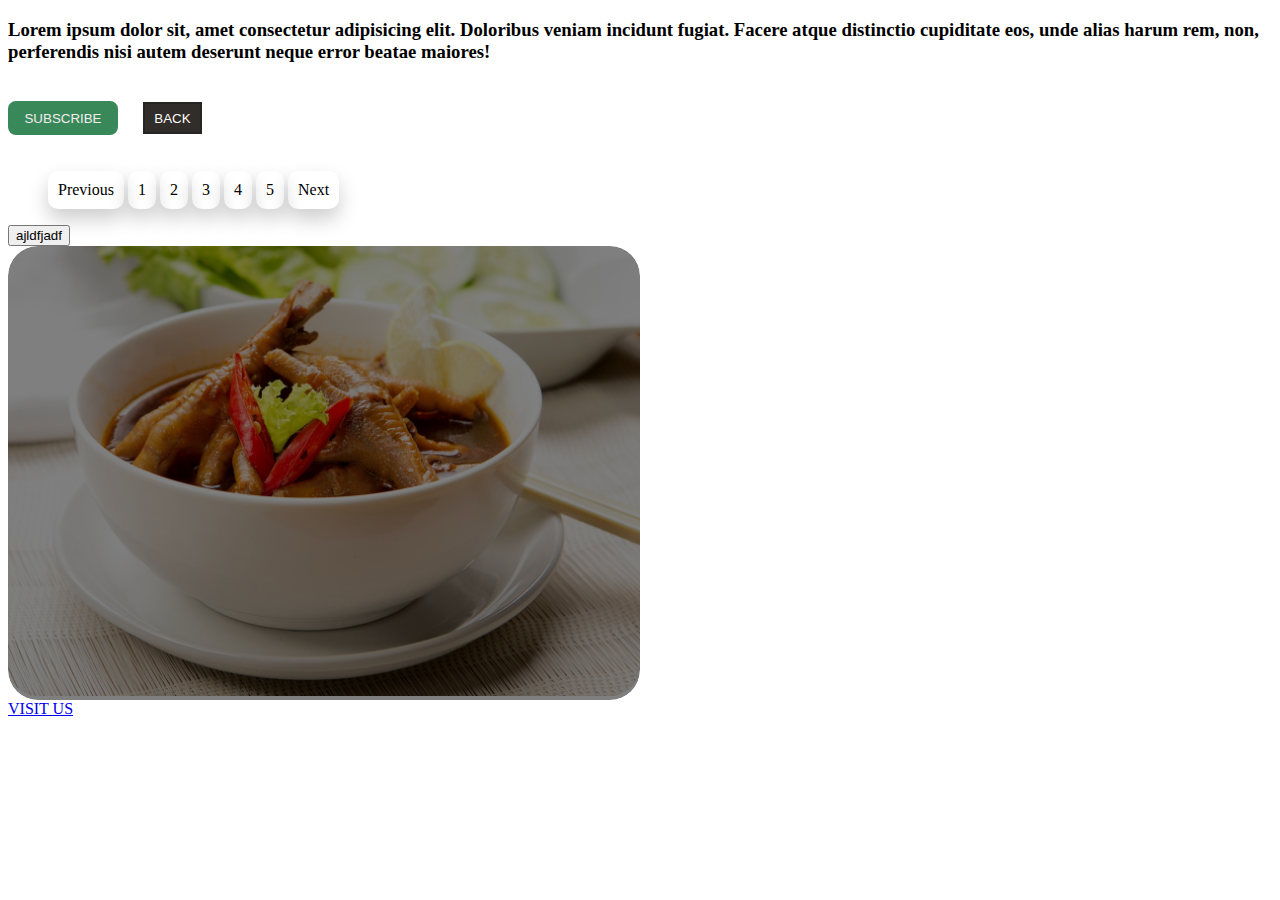
<file: about.html>
<!DOCTYPE html>
<html>

<head >
    <link rel="stylesheet" href="about.css">
    <title>ABOUT</title>
</head>

<body>
    <h3>
        Lorem ipsum dolor sit, amet consectetur adipisicing elit. Doloribus veniam incidunt fugiat. 
        Facere atque distinctio cupiditate eos, unde alias harum rem, non, 
        perferendis nisi autem deserunt neque error beatae maiores!
    </h3> 

    
    
    <button class="about">
        SUBSCRIBE
    </button>

<button class="back-button">
    BACK
</button>
   

<ul class="list">
    <li>
        <a href="">Previous</a>
    </li>
    <li>
        <a href="">1</a>
    </li>
    <li>
        <a href="">2</a>
    </li>
    <li>
        <a href="">3</a>
    </li>
    <li>
        <a href="">4</a>
    </li>
    <li>
        <a href="">5</a>
    </li>
    <li>
        <a href="">Next</a>
    </li>

</ul>

<button class="btn btn-primary">ajldfjadf</button>

<div class="imgBox">
    <img src="img/chicken-2508631_1280.jpg">
</div>

<div>
    <a href="visit.html">VISIT US</a>
</div>


</body>
</html>























</html>
</file>
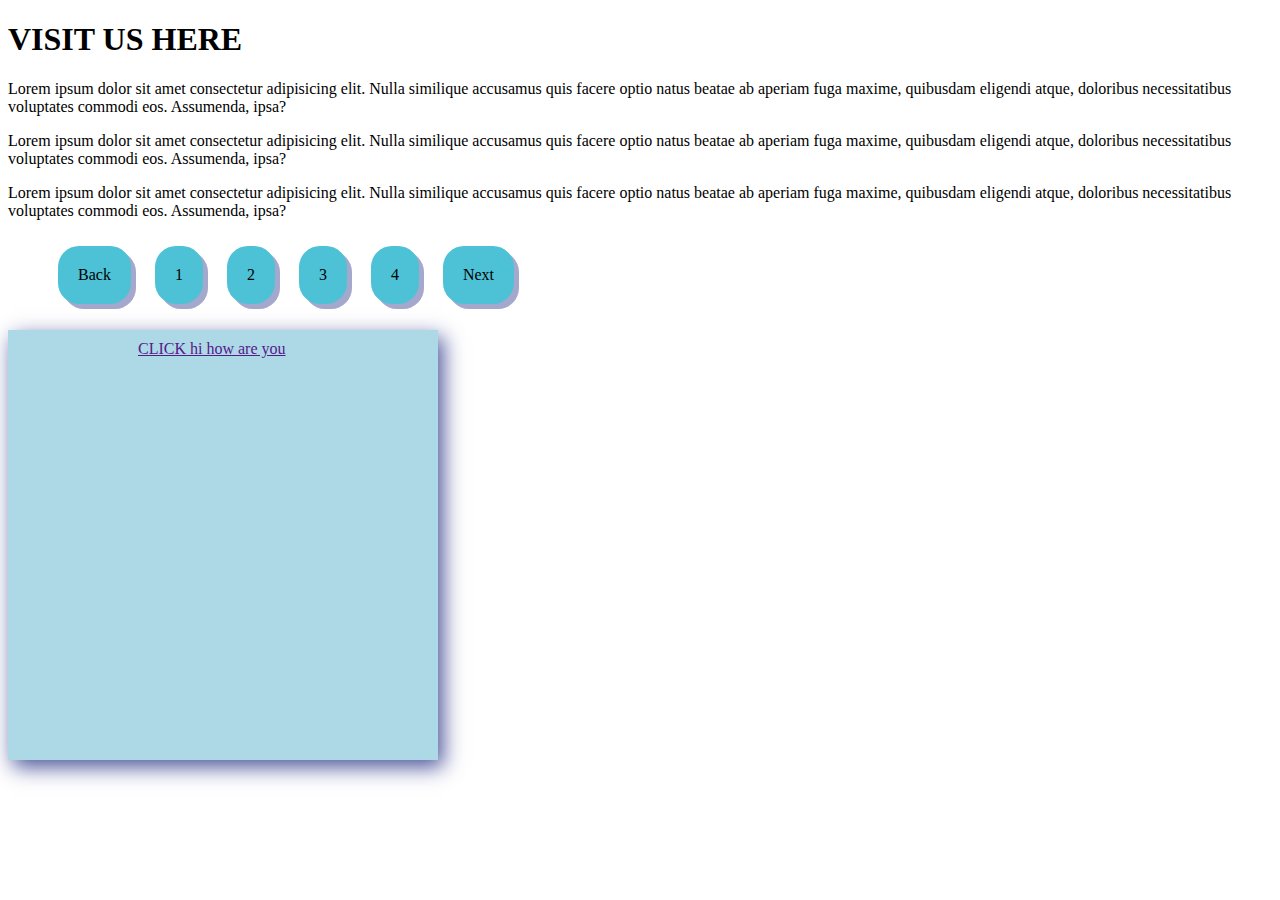
<file: visit.html>
<!DOCTYPE html>
<html>
<head>
    <link rel="stylesheet" href="visit.css">
    <title>VISIT US</title>
</head>
<body>
    <div>
        <h1>
            VISIT US HERE
        </h1>
    </div>
<p>
    Lorem ipsum dolor sit amet consectetur 
    adipisicing elit. Nulla similique accusamus quis facere optio 
    natus beatae ab aperiam fuga maxime, 
    quibusdam eligendi atque, doloribus necessitatibus voluptates
     commodi eos. Assumenda, ipsa?
</p>
<p>
    Lorem ipsum dolor sit amet consectetur 
    adipisicing elit. Nulla similique accusamus quis facere optio 
    natus beatae ab aperiam fuga maxime, 
    quibusdam eligendi atque, doloribus necessitatibus voluptates
     commodi eos. Assumenda, ipsa?
</p>

<p>
    Lorem ipsum dolor sit amet consectetur 
    adipisicing elit. Nulla similique accusamus quis facere optio 
    natus beatae ab aperiam fuga maxime, 
    quibusdam eligendi atque, doloribus necessitatibus voluptates
     commodi eos. Assumenda, ipsa?
</p>

<ul class="list">
    <li>
        <a href="">Back</a>
    </li>
    <li>
        <a href="">1</a>
    </li>
    <li>
        <a href="">2</a>
    </li>
    <li>
        <a href="">3</a>
    </li>
    <li>
        <a href="">4</a>
    </li>
    <li>
        <a href="">Next</a>
    </li>




</ul>


<div class="open">
    <a href="">
        CLICK hi how are you
    </a>
</div>


    
        
   











</body>













</html>
</file>
<file: about.css>
.about{
    background-color: rgb(57, 136, 90);
    height: 34px;
    width: 110px;
    color: rgb(243, 237, 237);
    border-radius: 8px;
    border-color: rgb(57, 136, 90);
    border-style: solid;
    cursor: pointer;
    transition: 2s;
   
}
.about:hover{
background-color: blue;
border-color: blue;
border-radius: 17px;
color: rgb(241, 12, 12);
box-shadow: 10px 10px 0.3px rgba(0, 0, 0, 0.3);

}

.about:active{
background-color: rgb(236, 142, 19);
    border-radius: 19px;
    border-color: rgb(236, 142, 19);
    box-shadow: 5px 5px 0.3px rgba(62, 111, 228, 0.3);
    color: darkorchid;
}

body::after{
    content: "";
    position: relative;
    top: 0;
    bottom: 0;
    right: 0;
    left: 0;
    background: linear-gradient(to left, black, rgb(169, 212, 169));
    
    background-image: url(img/chicken-2508631_1280.jpg);


}
.back-button{
margin: 21px;
color: rgb(255, 251, 251);
background-color: rgb(48, 45, 42);
border-color: rgb(39, 37, 34);
height: 32px;
width: 59px;
border-style: solid;
transition: 1.3s;

}
.back-button:hover{
background-color: rgb(172, 153, 153);
color: rgb(53, 53, 117);
border-style: solid;
border-color: rgb(182, 162, 162);
box-shadow: 5px 6px 0.4px rgba(0, 0, 0, 0.3);

}

/* LIST CODES GO HERE */

.list li{
    display: inline-flex;
}

.list li a{
    text-decoration: none;
    padding: 10px;
    transition: .5s;
    color: #000;
    border-radius: 10px;
    box-shadow: 0 10px 20px rgba(0, 0, 0, .2);
}

.list li:first-child a, .list li:last-child{
    background: linear-gradient(to left red, green)
}

.list li a:hover{
    transform: translateY(-5px);
    background: deepskyblue;
    color: #fff;
}


/* IMAGE STYLES */
.imgBox{
    width: 50%;
    height: 50%;
    position: relative;
    border-radius: 30px;
    overflow: hidden;
}

.imgBox img{
    width: 100%;
    height: 100%;
    border-radius: 30px;
    transition: 4.5s;
}

.imgBox::after{
    content: '';
    position: absolute;
    top: 0;
    left: 0;
    bottom: 0;
    right: 0;
    background: rgba(0, 0, 0, 0.5);
    border-radius: 30px;
}

.imgBox:hover img{
    transform: scale(2);
}
</file>
<file: visit.css>
.list li{
    display: inline-flex;

}
.list li a{
padding: 20px;
text-decoration: none;
color: steelblue;
border-radius: 21px;
box-shadow: 5px 5px .3px rgba(73, 82, 153, 0.5);
margin: 10px;
color: black;
transition: 1.3s;
background-color: rgb(77, 194, 214);


}
.list li a:hover{
    background-color: rgb(236, 178, 71);
    color: white;
    transform:translateY(-8px) scale(0.6);


}

.open{
    
    color: rgb(12, 12, 12);
    box-shadow: 5px 7px 20px rgba(73, 82, 153, 5);
    padding-bottom: 170px; 
   text-decoration: none;
    padding-left: 130px;
    padding-right: 100px;
    padding-top: 10px;
   background-color: lightblue;
   position:relative;
   transition: 2s;
   height: 250px;
   width: 200px;
   color: rgb(205, 171, 238);
   

   



}
.open:hover{
    background-color: rgb(193, 231, 87);
    transform:scale(2);
    text-decoration: none;
    color: rgb(16, 15, 17);
    border-radius: 30px;


}
.open
</file>
